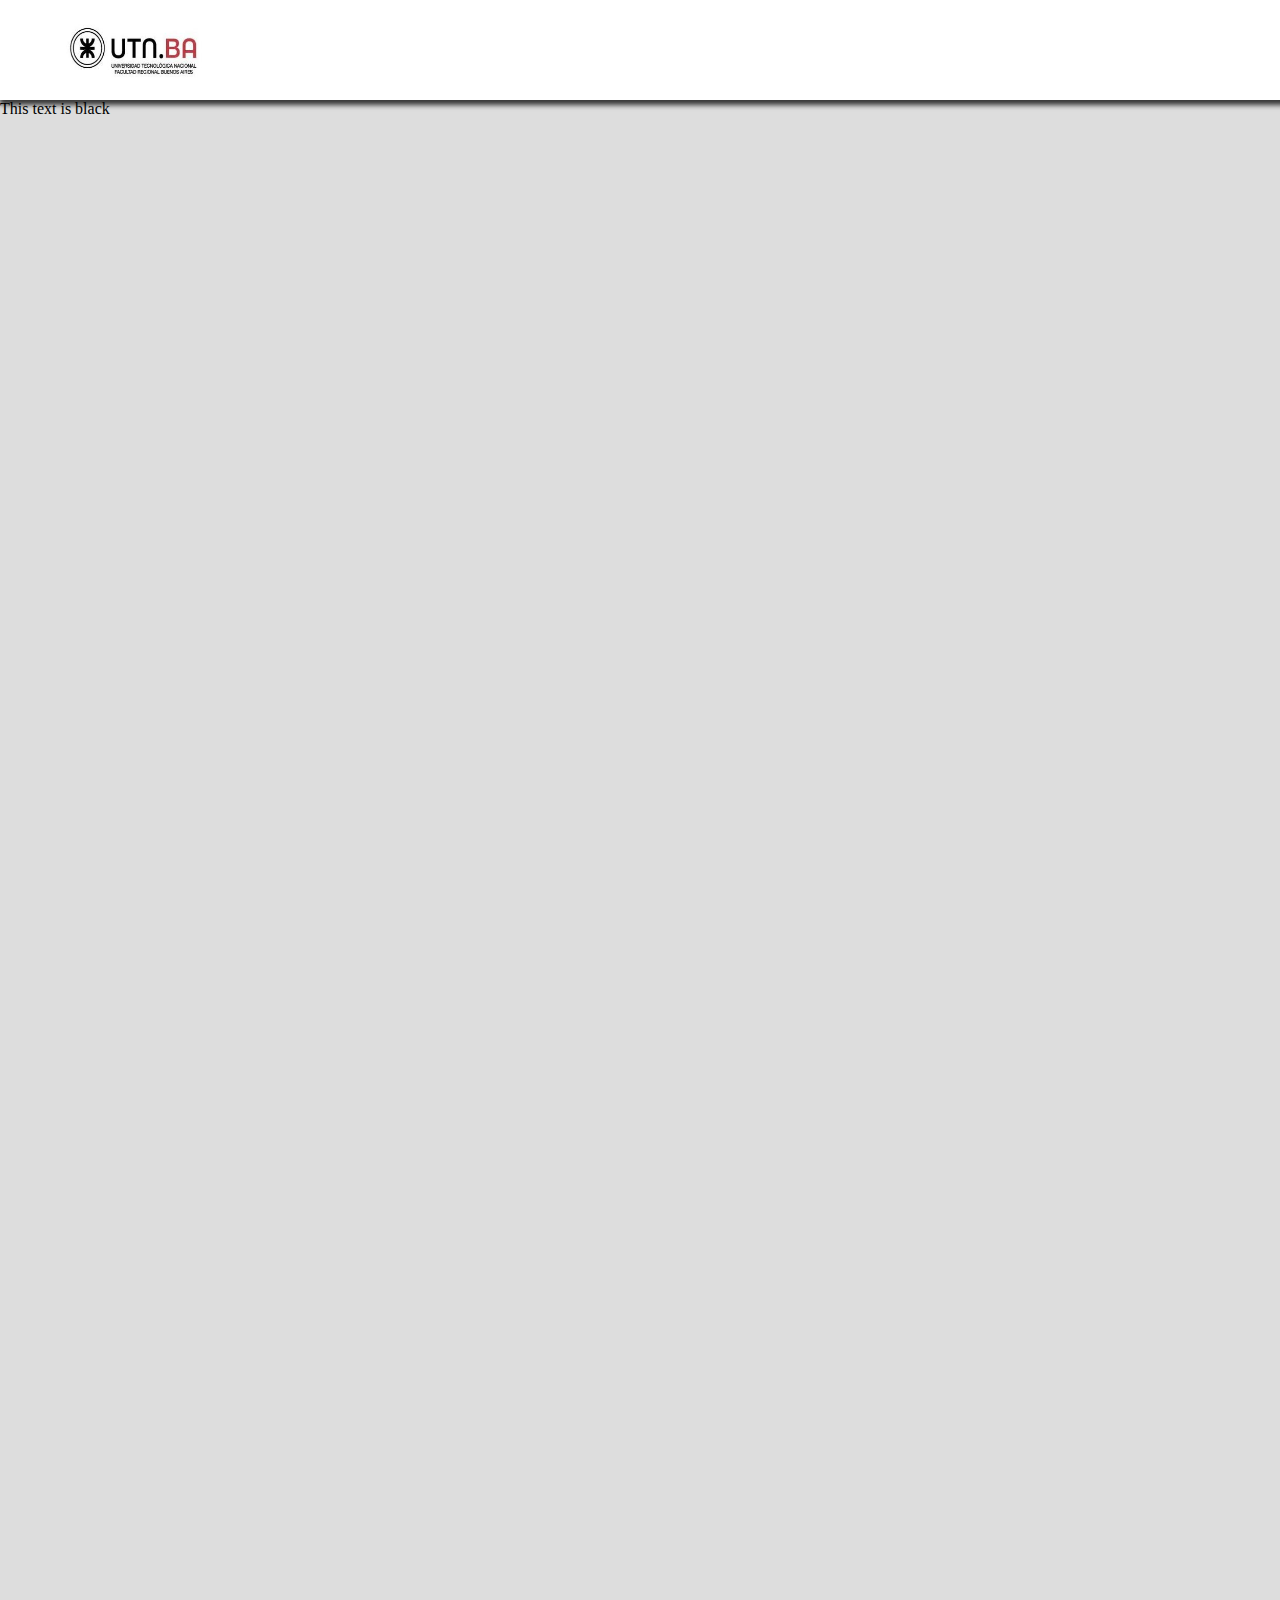
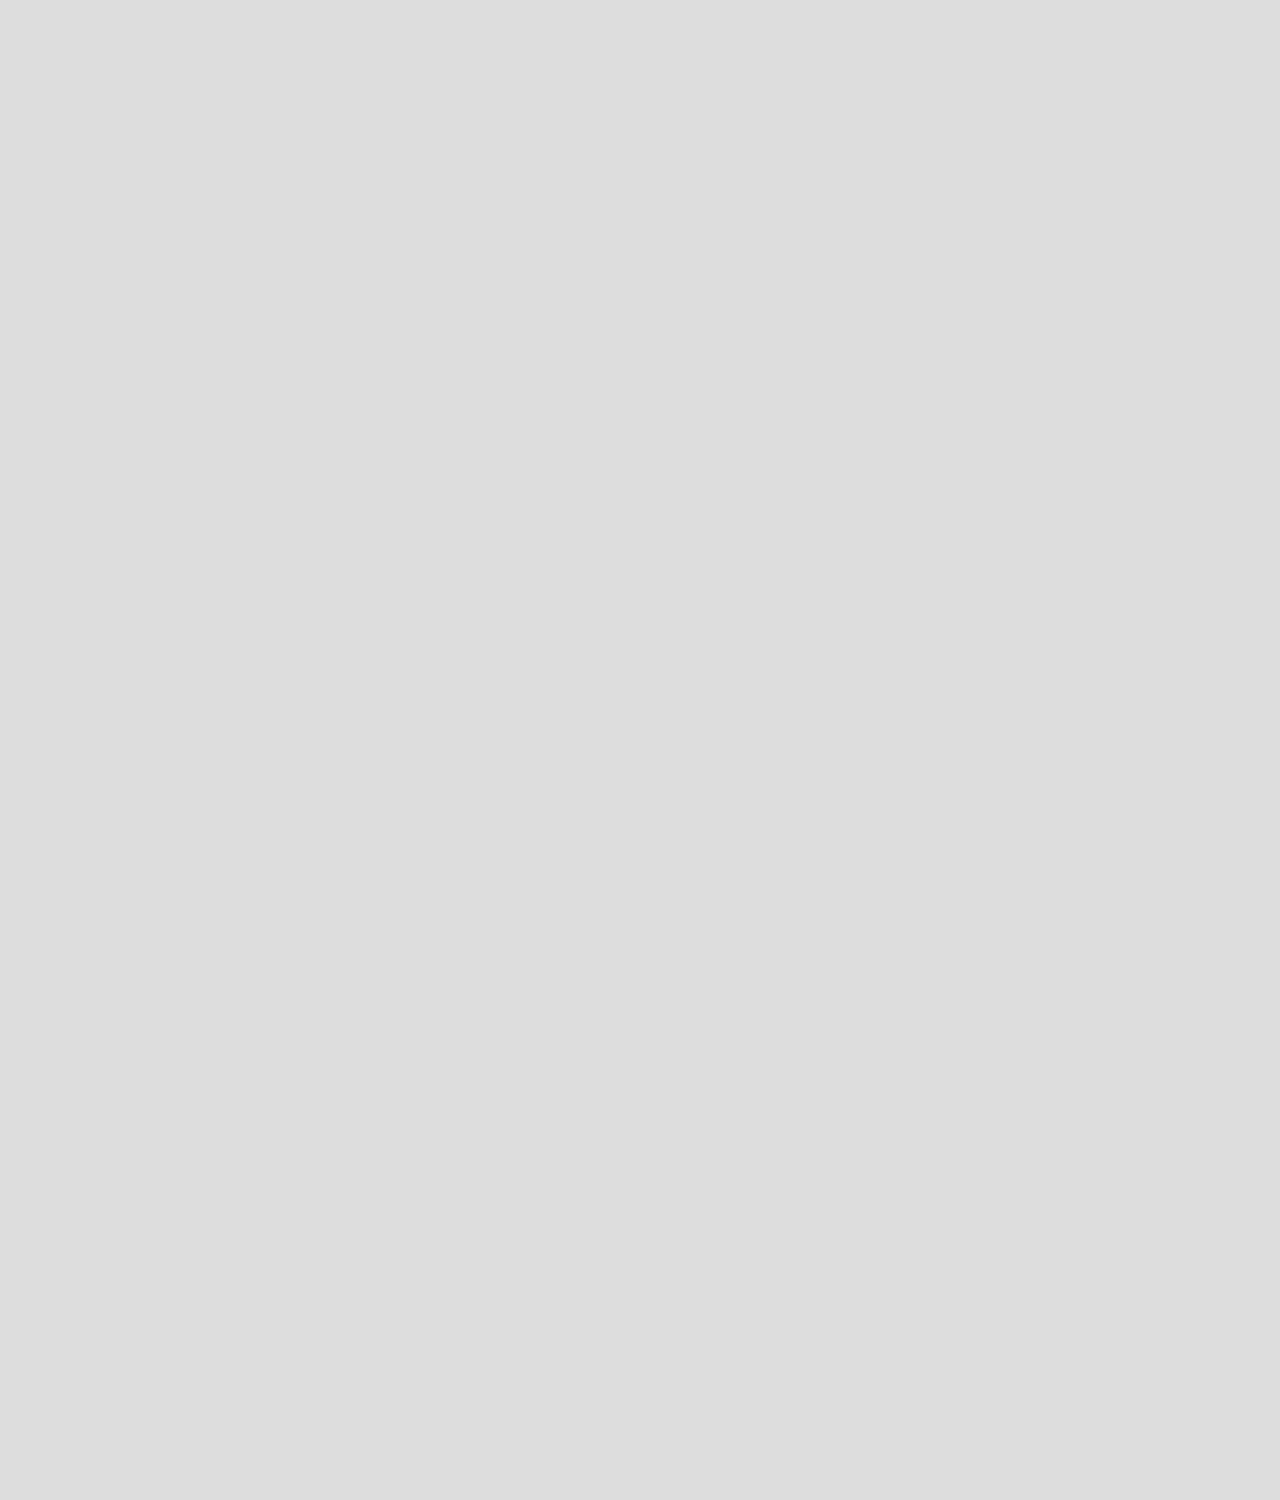
<file: workshop2/index.html>
<!DOCTYPE html>
<html lang="en">
<head>
  <meta charset="UTF-8">
  <title></title>
  <link rel="stylesheet" type="text/css" href="styles.css">
</head>
<body>
  <nav class="header">
    <img src="utn-logo.jpg" alt="" class="logo" />
    <p class="person-name"><!-- Completa tu nombre--></p>
  </nav>
  <div class="container">
    <p>This text is black</p>
  </div>
</body>
</html>
</file>
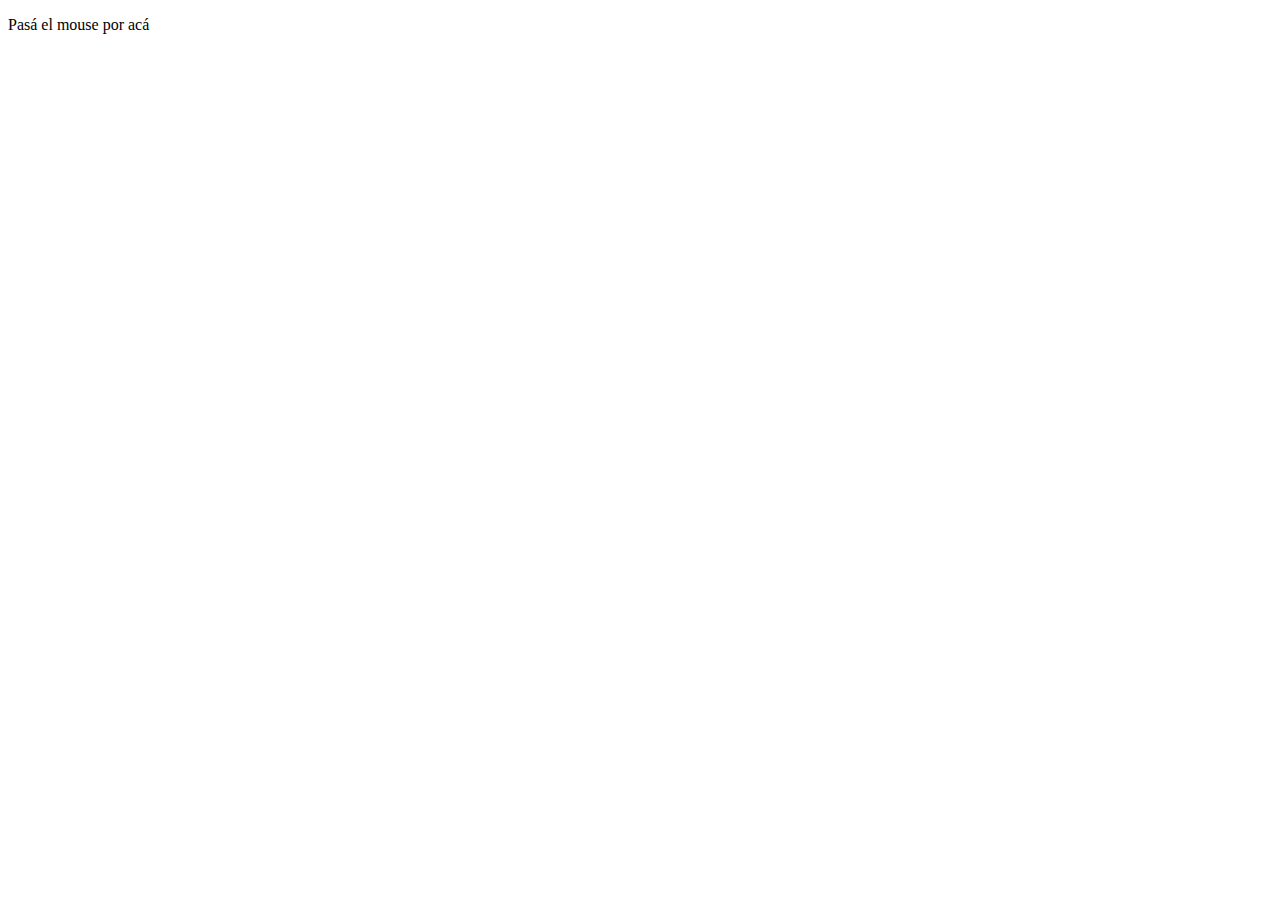
<file: workshop3/index.html>
<!DOCTYPE html>
<html lang="en">
<head>
  <meta charset="UTF-8">
  <title></title>
  <script src="https://ajax.googleapis.com/ajax/libs/jquery/3.3.1/jquery.min.js"></script>
  <script src="index.js"></script>
</head>
<body>
  <p>Pasá el mouse por acá</p>  
</body>
</html>
</file>
<file: workshop2/styles.css>
html,
body {
  padding: 0;
  margin: 0;
}

.header {
  padding: 0 50px;
  display: flex;
  justify-content: space-between;
  align-items: center;
  box-shadow: 0px 5px 5px 0px rgba(0,0,0,0.75);
  position: fixed;
  top: 0;
  left: 0;
  z-index: 1;
  background: white;
  width: 100vw;
}

.logo {
  height: 100px;
  width: auto;
}

.container {
  margin-top: 100px;
  background-color: #DDD;
  height: 3000px;
}
</file>
